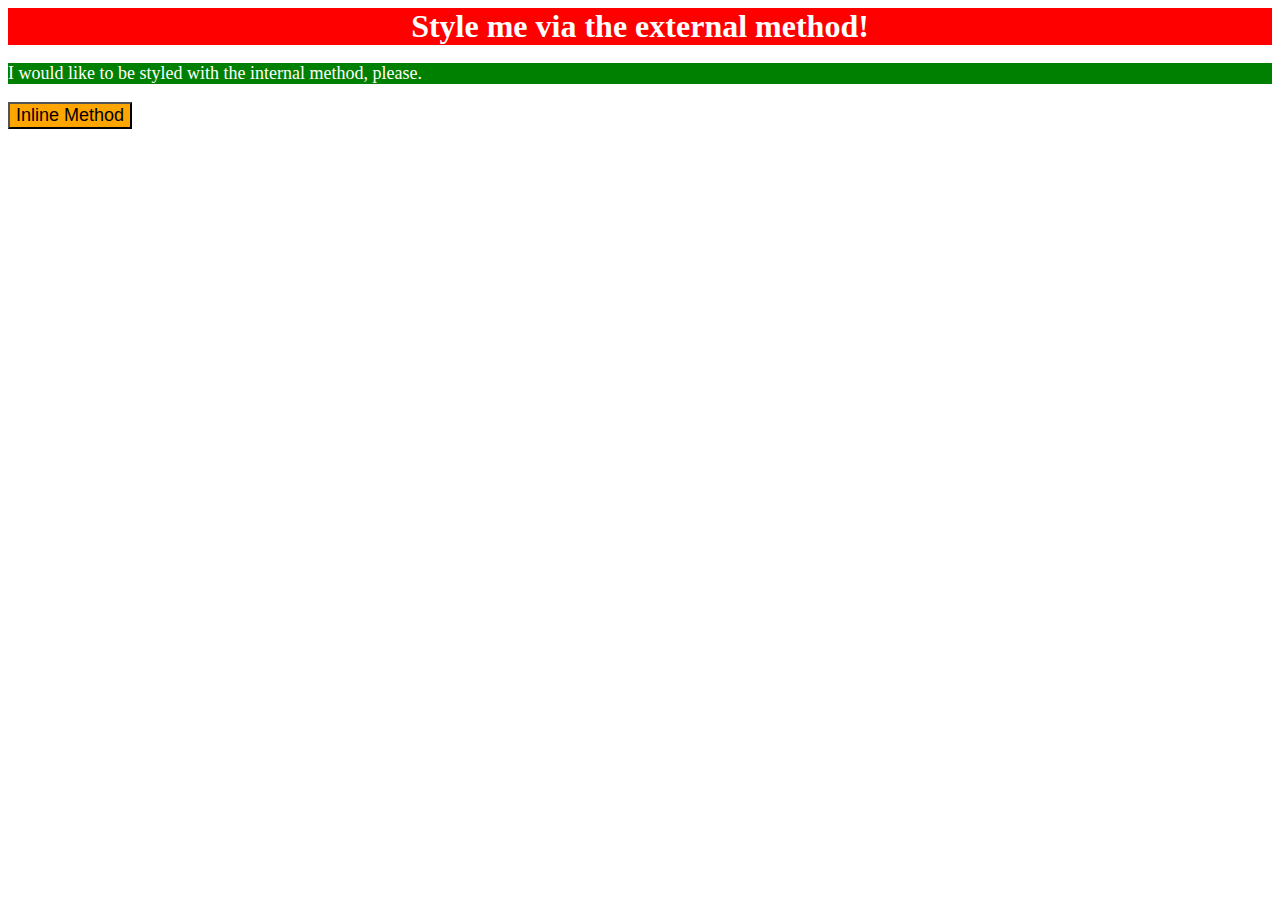
<file: foundations/01-css-methods/index.html>
<!DOCTYPE html>
<html lang="en">
	<head>
		<meta charset="UTF-8" />
		<meta http-equiv="X-UA-Compatible" content="IE=edge" />
		<meta name="viewport" content="width=device-width, initial-scale=1.0" />
		<title>Methods for Adding CSS</title>
		<style>
			p {
				background: green;
				color: white;
				font-size: 18px;
			}
		</style>
		<link rel="stylesheet" href="style.css" />
	</head>
	<body>
		<div>Style me via the external method!</div>
		<p>I would like to be styled with the internal method, please.</p>
		<button style="background: orange; font-size: 18px">Inline Method</button>
	</body>
</html>
</file>
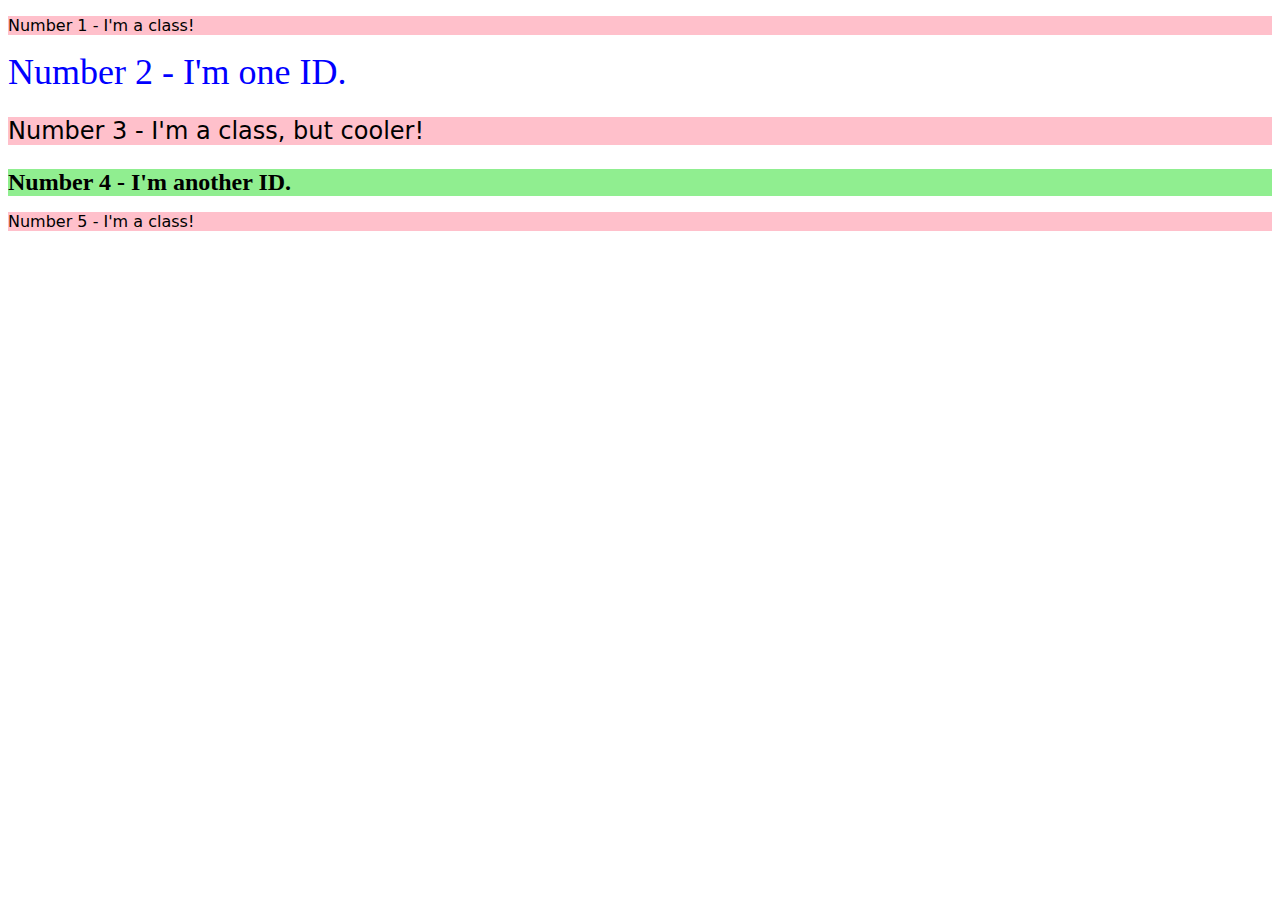
<file: foundations/02-class-id-selectors/index.html>
<!DOCTYPE html>
<html lang="en">
	<head>
		<meta charset="UTF-8" />
		<meta http-equiv="X-UA-Compatible" content="IE=edge" />
		<meta name="viewport" content="width=device-width, initial-scale=1.0" />
		<title>Class and ID Selectors</title>
		<link rel="stylesheet" href="style.css" />
	</head>
	<body>
		<p class="pink first">Number 1 - I'm a class!</p>
		<div id="blue">Number 2 - I'm one ID.</div>
		<p class="pink third">Number 3 - I'm a class, but cooler!</p>
		<div id="green">Number 4 - I'm another ID.</div>
		<p class="pink fifth">Number 5 - I'm a class!</p>
	</body>
</html>
</file>
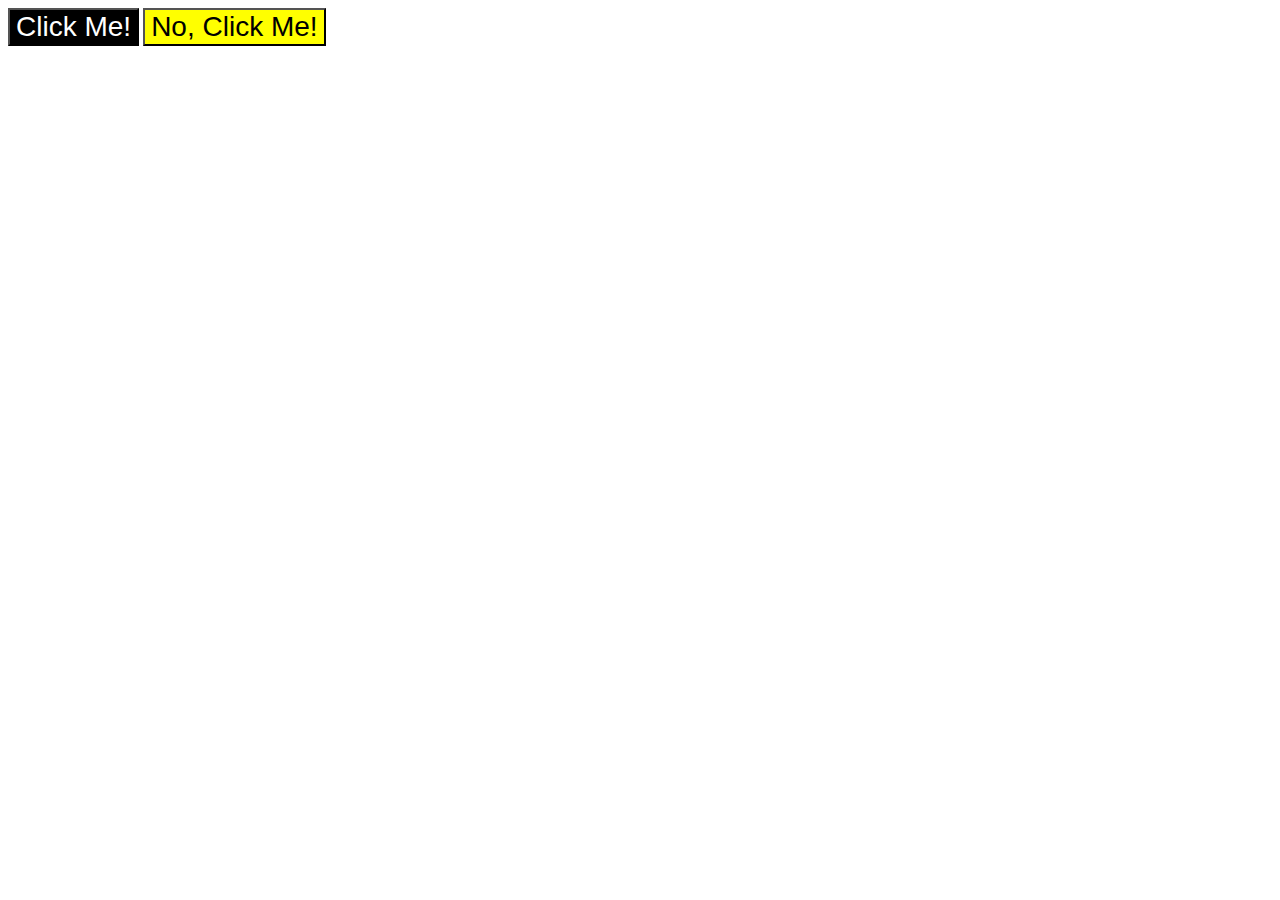
<file: foundations/03-grouping-selectors/index.html>
<!DOCTYPE html>
<html lang="en">
	<head>
		<meta charset="UTF-8" />
		<meta http-equiv="X-UA-Compatible" content="IE=edge" />
		<meta name="viewport" content="width=device-width, initial-scale=1.0" />
		<title>Grouping Selectors</title>
		<link rel="stylesheet" href="style.css" />
	</head>
	<body>
		<button class="black-button">Click Me!</button>
		<button class="yellow-button">No, Click Me!</button>
	</body>
</html>
</file>
<file: foundations/01-css-methods/style.css>
div {
	background: red;
	color: white;
	font-size: 32px;
	text-align: center;
	font-weight: bold;
}
</file>
<file: foundations/02-class-id-selectors/style.css>
.pink {
	background-color: #ffc0cb;
	font-family: verdana, dejavu sans, sans-serif;
}

#blue {
	color: #0000ff;
	font-size: 36px;
}

.third {
	font-size: 24px;
}

#green {
	background-color: #90ee90;
	font-size: 24px;
	font-weight: bold;
}
</file>
<file: foundations/03-grouping-selectors/style.css>
button {
	font-size: 28px;
	font-family: helvetica, times new roman, sans-serif;
}

.black-button {
	color: #ffffff;
	background-color: #000000;
}

.yellow-button {
	background-color: #ffff00;
}
</file>
